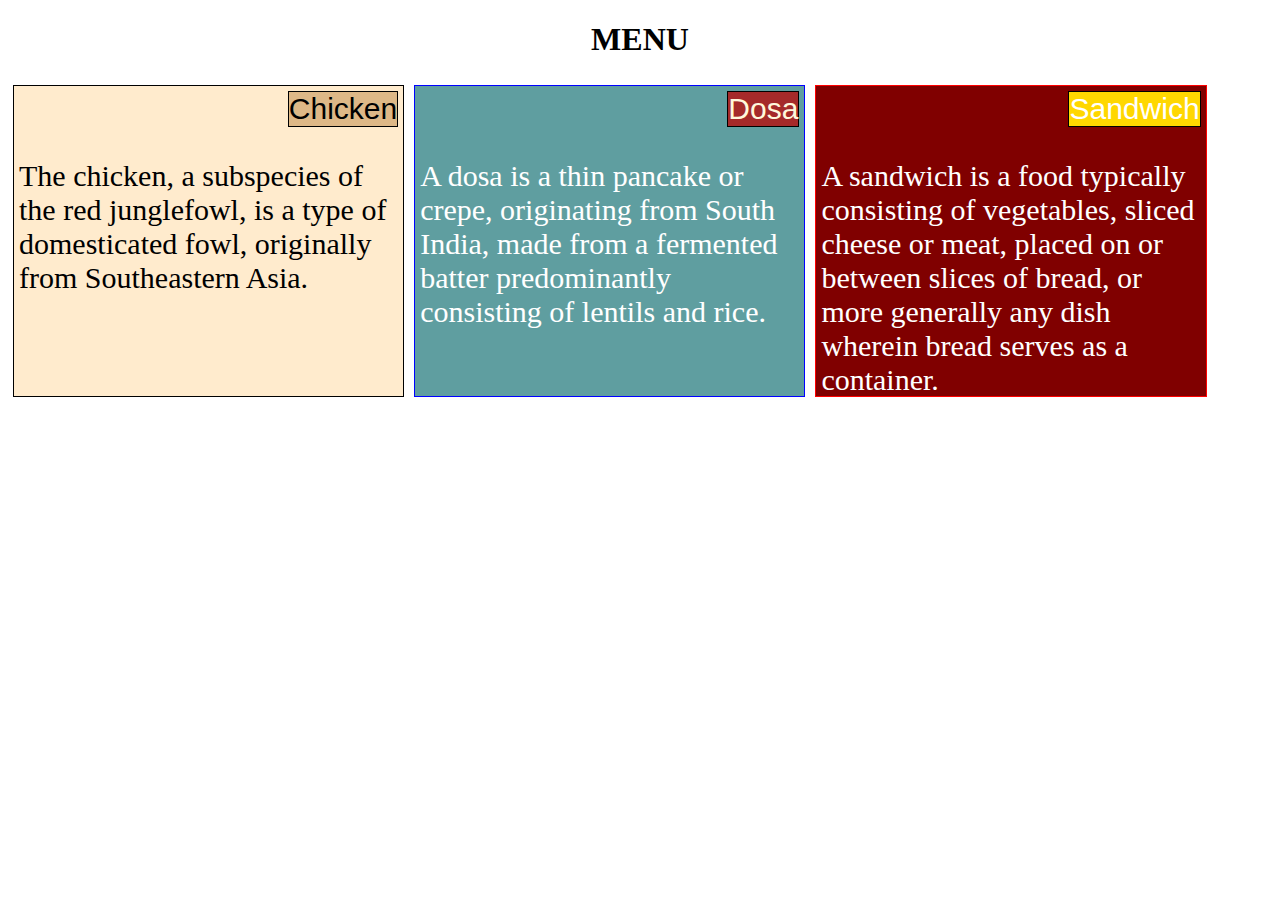
<file: module 2/index.html>
<!DOCTYPE html>
<html lang="en">
<head>
    <meta charset="UTF-8">
    <meta http-equiv="X-UA-Compatible" content="IE=edge">
    <meta name="viewport" content="width=device-width, initial-scale=1.0">
    <title>Document</title>
    <link rel="stylesheet" type="text/css" href="css\index.css">
</head>
<body>
    <h1>MENU</h1>
    <div class="p1"> <div id="s1">Chicken</div><br><br>
    The chicken, a subspecies of the red junglefowl, is a type of domesticated fowl, originally from Southeastern Asia.
    </div>
    <div class="p2"> <div id="s2">Dosa</div><br><br>
    A dosa is a thin pancake or crepe, originating from South India, made from a fermented batter predominantly consisting of lentils and rice. 
    </div>
    <div class="p3"> <div id="s3">Sandwich</div><br><br>
    A sandwich is a food typically consisting of vegetables, sliced cheese or meat, placed on or between slices of bread, or more generally any dish wherein bread serves as a container.
    </div>
</body>
</html>
</file>
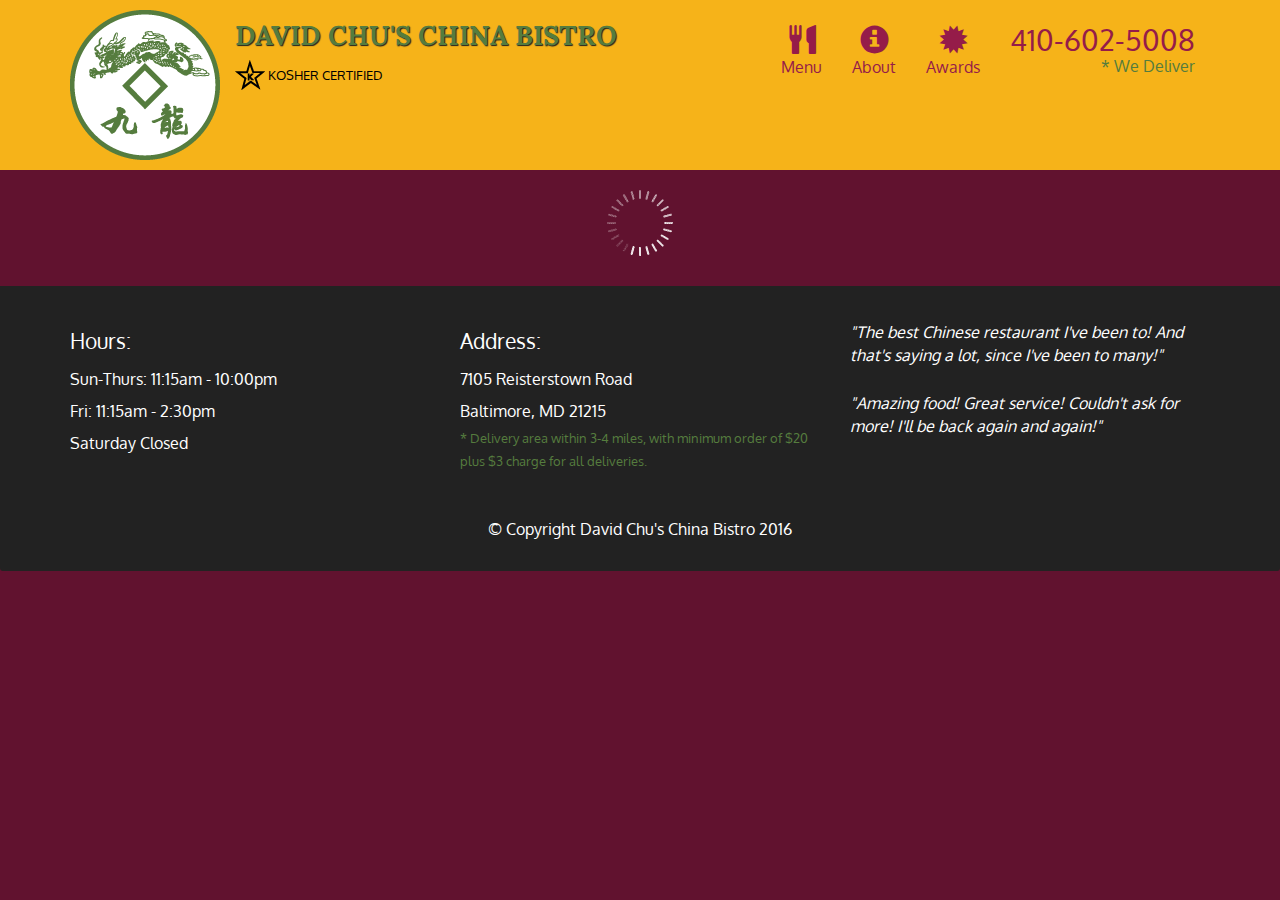
<file: module 5/index.html>
<!doctype html>
<html lang="en">
  <head>
    <meta charset="utf-8">
    <meta http-equiv="X-UA-Compatible" content="IE=edge">
    <meta name="viewport" content="width=device-width, initial-scale=1">
    <title>David Chu's China Bistro</title>
    <link rel="stylesheet" href="css/bootstrap.min.css">
    <link rel="stylesheet" href="css/styles.css">
    <link href='https://fonts.googleapis.com/css?family=Oxygen:400,300,700' rel='stylesheet' type='text/css'>
    <link href='https://fonts.googleapis.com/css?family=Lora' rel='stylesheet' type='text/css'>
  </head>
<body>
  <header>
    <nav id="header-nav" class="navbar navbar-default">
      <div class="container">
        <div class="navbar-header">
          <a href="index.html" class="pull-left visible-md visible-lg">
            <div id="logo-img" alt="Logo image"></div>
          </a>

          <div class="navbar-brand">
            <a href="index.html"><h1>David Chu's China Bistro</h1></a>
            <p>
              <img src="images/star-k-logo.png" alt="Kosher certification">
              <span>Kosher Certified</span>
            </p>
          </div>

          <button id="navbarToggle" type="button" class="navbar-toggle collapsed" data-toggle="collapse" data-target="#collapsable-nav" aria-expanded="false">
            <span class="sr-only">Toggle navigation</span>
            <span class="icon-bar"></span>
            <span class="icon-bar"></span>
            <span class="icon-bar"></span>
          </button>
        </div>
        
        <div id="collapsable-nav" class="collapse navbar-collapse">
           <ul id="nav-list" class="nav navbar-nav navbar-right">
            <li id="navHomeButton" class="visible-xs active">
              <a href="index.html">
                <span class="glyphicon glyphicon-home"></span> Home</a>
            </li>
            <li id="navMenuButton">
              <a href="#" onclick="$dc.loadMenuCategories();">
                <span class="glyphicon glyphicon-cutlery"></span><br class="hidden-xs"> Menu</a>
            </li>
            <li>
              <a href="#">
                <span class="glyphicon glyphicon-info-sign"></span><br class="hidden-xs"> About</a>
            </li>
            <li>
              <a href="#">
                <span class="glyphicon glyphicon-certificate"></span><br class="hidden-xs"> Awards</a>
            </li>
            <li id="phone" class="hidden-xs">
              <a href="tel:410-602-5008">
                <span>410-602-5008</span></a><div>* We Deliver</div>
            </li>
          </ul><!-- #nav-list -->
        </div><!-- .collapse .navbar-collapse -->
      </div><!-- .container -->
    </nav><!-- #header-nav -->
  </header>

  <div id="call-btn" class="visible-xs">
    <a class="btn" href="tel:410-602-5008">
    <span class="glyphicon glyphicon-earphone"></span>
    410-602-5008
    </a>
  </div>
  <div id="xs-deliver" class="text-center visible-xs">* We Deliver</div>

  <div id="main-content" class="container"></div>

  <footer class="panel-footer">
    <div class="container">
      <div class="row">
        <section id="hours" class="col-sm-4">
          <span>Hours:</span><br>
          Sun-Thurs: 11:15am - 10:00pm<br>
          Fri: 11:15am - 2:30pm<br>
          Saturday Closed
          <hr class="visible-xs">
        </section>
        <section id="address" class="col-sm-4">
          <span>Address:</span><br>
          7105 Reisterstown Road<br>
          Baltimore, MD 21215
          <p>* Delivery area within 3-4 miles, with minimum order of $20 plus $3 charge for all deliveries.</p>
          <hr class="visible-xs">
        </section>
        <section id="testimonials" class="col-sm-4">
          <p>"The best Chinese restaurant I've been to! And that's saying a lot, since I've been to many!"</p>
          <p>"Amazing food! Great service! Couldn't ask for more! I'll be back again and again!"</p>
        </section>
      </div>
      <div class="text-center">&copy; Copyright David Chu's China Bistro 2016</div>
    </div>
  </footer>

  <!-- jQuery (Bootstrap JS plugins depend on it) -->
   <script src="js/jquery-3.5.1.min.js"></script>
  <script src="js/bootstrap.min.js"></script>
  <script src="js/ajax-utils.js"></script>
  <script src="js/script.js"></script>
</body>
</html>
</file>
<file: module 5/css/styles.css>
body {
    font-size: 16px;
    color: #fff;
    background-color: #61122f;
    font-family: 'Oxygen', sans-serif;
  }
  
  /** HEADER **/
  #header-nav {
    background-color: #f6b319;
    border-radius: 0;
    border: 0;
  }
  
  #logo-img {
    background: url('../images/restaurant-logo_large.png') no-repeat;
    width: 150px;
    height: 150px;
    margin: 10px 15px 10px 0;
  }
  
  .navbar-brand {
    padding-top: 25px;
  }
  .navbar-brand h1 { /* Restaurant name */
    font-family: 'Lora', serif;
    color: #557c3e;
    font-size: 1.5em;
    text-transform: uppercase;
    font-weight: bold;
    text-shadow: 1px 1px 1px #222;
    margin-top: 0;
    margin-bottom: 0;
    line-height: .75;
  }
  .navbar-brand a:hover, .navbar-brand a:focus {
    text-decoration: none;
  }
  .navbar-brand p { /* Kosher cert */
    color: #000;
    text-transform: uppercase;
    font-size: .7em;
    margin-top: 15px;
  }
  .navbar-brand p span { /* Star-K */
    vertical-align: middle;
  }
  
  #nav-list {
    margin-top: 10px;
  }
  #nav-list a {
    color: #951C49;
    text-align: center;
  }
  #nav-list a:hover {
    background: #E7E7E7;
  }
  #nav-list a span {
    font-size: 1.8em;
  }
  
  #phone {
    margin-top: 5px;
  }
  #phone a { /* Phone number */
    text-align: right;
    padding-bottom: 0;
  }
  #phone div { /* We Deliver */
    color: #557c3e;
    text-align: right;
    padding-right: 15px;
  }
  
  .navbar-header button.navbar-toggle, .navbar-header .icon-bar {
    border: 1px solid #61122f;
  }
  .navbar-header button.navbar-toggle {
    clear: both;
    margin-top: -30px;
  }
  /* END HEADER */
  
  /* FOOTER */
  .panel-footer {
    margin-top: 30px;
    padding-top: 35px;
    padding-bottom: 30px;
    background-color: #222;
    border-top: 0;
  }
  .panel-footer div.row {
    margin-bottom: 35px;
  }
  #hours, #address {
    line-height: 2;
  }
  #hours > span, #address > span {
    font-size: 1.3em;
  }
  #address p {
    color: #557c3e;
    font-size: .8em;
    line-height: 1.8;
  }
  #testimonials {
    font-style: italic;
  }
  #testimonials p:nth-child(2) {
    margin-top: 25px;
  }
  /* END FOOTER */
  
  
  
  /* HOME PAGE */
  .container .jumbotron {
    box-shadow: 0 0 50px #3F0C1F;
    border: 2px solid #3F0C1F;
  }
  
  #menu-tile, #specials-tile, #map-tile {
    height: 250px;
    width: 100%;
    margin-bottom: 15px;
    position: relative;
    border: 2px solid #3F0C1F;
    overflow: hidden;
  }
  #menu-tile:hover, #specials-tile:hover, #map-tile:hover {
    box-shadow: 0 1px 5px 1px #cccccc;
  }
  #menu-tile {
    background: url('../images/menu-tile.jpg') no-repeat;
    background-position: center;
  }
  #specials-tile {
    background: url('../images/specials-tile.jpg') no-repeat;
    background-position: center;
  }
  #menu-tile span, #specials-tile span, #map-tile span {
    position: absolute;
    bottom: 0;
    right: 0;
    width: 100%;
    text-align: center;
    font-size: 1.6em;
    text-transform: uppercase;
    background-color: #000;
    color: #fff;
    opacity: .8;
  }
  /* END HOME PAGE */
  
  /* MENU CATEGORIES PAGE */
  .category-tile { 
    position: relative;
    border: 2px solid #3F0C1F;
    overflow: hidden;
    width: 200px;
    height: 200px;
    margin: 0 auto 15px;
  }
  .category-tile span {
    position: absolute;
    bottom: 0;
    right: 0;
    width: 100%;
    text-align: center;
    font-size: 1.2em;
    text-transform: uppercase;
    background-color: #000;
    color: #fff;
    opacity: .8;
  }
  .category-tile:hover {
    box-shadow: 0 1px 5px 1px #cccccc;
  }
  
  #menu-categories-title + div {
    margin-bottom: 50px;
  }
  /* END MENU CATEGORIES PAGE */
  
  /* SINGLE CATEGORY PAGE */
  .menu-item-tile {
    margin-bottom: 25px;
  }
  .menu-item-tile hr {
    width: 80%;
  }
  .menu-item-tile .menu-item-price {
    font-size: 1.1em;
    text-align: right;
    margin-top: -15px;
    margin-right: -15px;
  }
  .menu-item-tile .menu-item-price span {
    font-size: .6em;
  }
  .menu-item-photo {
    position: relative;
    border: 2px solid #3F0C1F; 
    overflow: hidden;
    padding: 0;
    margin-right: -15px;
    margin-left: auto;
    margin-bottom: 20px;
    max-width: 250px;
  }
  .menu-item-photo div {
    position: absolute;
    bottom: 0;
    right: 0;
    width: 80px;
    background-color: #557c3e;
    text-align: center;
  }
  .menu-item-description {
    padding-right: 30px;
  }
  h3.menu-item-title {
    margin: 0 0 10px;
  }
  .menu-item-details {
    font-size: .9em;
    font-style: italic;
  }
  /* END SINGLE CATEGORY PAGE */
  
  
  /********** Large devices only **********/
  @media (min-width: 1200px) {
    .container .jumbotron {
      background: url('../images/jumbotron_1200.jpg') no-repeat;
      height: 675px;
    }
  }
  
  /********** Medium devices only **********/
  @media (min-width: 992px) and (max-width: 1199px) {
    /* Header */
    #logo-img {
      background: url('../images/restaurant-logo_medium.png') no-repeat;
      width: 100px;
      height: 100px;
      margin: 5px 5px 5px 0;
    }
    /* End Header */
  
    /* Home Page */
    .container .jumbotron {
      background: url('../images/jumbotron_992.jpg') no-repeat;
      height: 558px;
    }
    /* End Home Page */
  }
  
  /********** Small devices only **********/
  @media (min-width: 768px) and (max-width: 991px) {
    /* Home Page */
    .container .jumbotron {
      background: url('../images/jumbotron_768.jpg') no-repeat;
      height: 432px;
    }
    /* End Home Page */
  }
  
  /********** Extra small devices only **********/
  @media (max-width: 767px) {
    /* Header */
    .navbar-brand {
      padding-top: 10px;
      height: 80px;
    }
    .navbar-brand h1 { /* Restaurant name */
      padding-top: 10px;
      font-size: 5vw; /* 1vw = 1% of viewport width */
    }
    .navbar-brand p { /* Kosher cert */
      font-size: .6em;
      margin-top: 12px;
    }
    .navbar-brand p img { /* Star-K */
      height: 20px;
    }
  
    #collapsable-nav a { /* Collapsed nav menu text */
      font-size: 1.2em;
    }
    #collapsable-nav a span { /* Collapsed nav menu glyph */
      font-size: 1em;
      margin-right: 5px;
    }
  
    #call-btn > a {
      font-size: 1.5em;
      display: block;
      margin: 0 20px;
      padding: 10px;
      border: 2px solid #fff;
      background-color: #f6b319;
      color: #951c49;
    }
    #xs-deliver {
      margin-top: 5px;
      font-size: .7em;
      letter-spacing: .1em;
      text-transform: uppercase;
    }
    /* End Header */
  
    /* Footer */
    .panel-footer section {
      margin-bottom: 30px;
      text-align: center;
    }
    .panel-footer section:nth-child(3) {
      margin-bottom: 0; /* margin already exists on the whole row */
    }
    .panel-footer section hr {
      width: 50%;
    }
    /* End Footer */
  
    /* Home Page */
    .container .jumbotron {
      margin-top: 30px;
      padding: 0;
    }
    #menu-tile, #specials-tile {
      width: 360px;
      margin: 0 auto 15px;
    }
  
    .menu-item-photo {
      margin-right: auto;
    }
    .menu-item-tile .menu-item-price {
      text-align: center;
    }
    .menu-item-description {
      text-align: center;;
    }
  }
  
  
  /********** Super extra small devices Only :-) (e.g., iPhone 4) **********/
  @media (max-width: 479px) {
    /* Header */
    .navbar-brand h1 { /* Restaurant name */
      padding-top: 5px;
      font-size: 6vw;
    }
    /* End Header */
    
    /* Home page */
    #menu-tile, #specials-tile {
      width: 280px;
      margin: 0 auto 15px;
    }
  
    .col-xxs-12 {
      position: relative;
      min-height: 1px;
      padding-right: 15px;
      padding-left: 15px;
      float: left;
      width: 100%;
    }
  }
</file>
